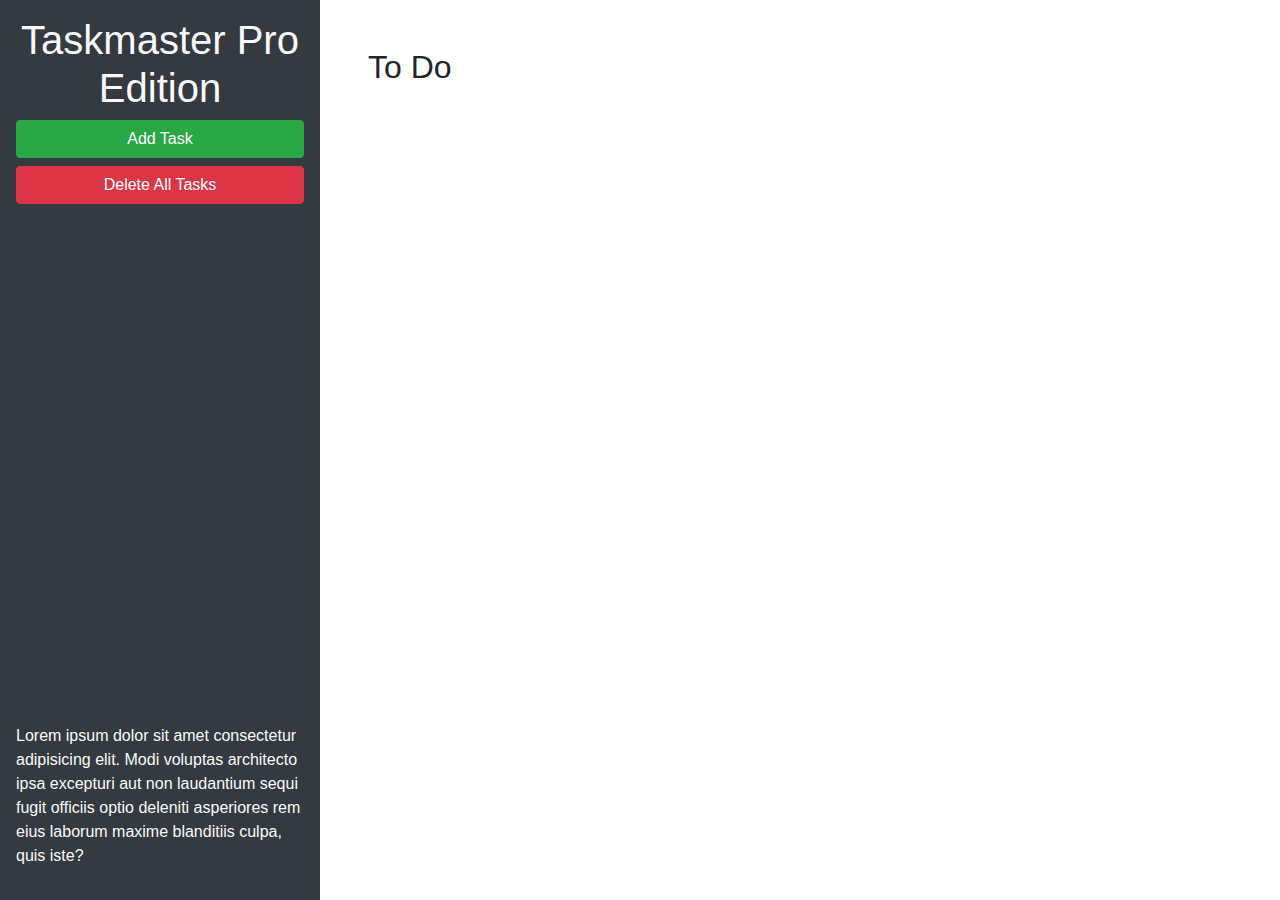
<file: MS Bootcamp/Projects/taskmaster-pro/index.html>
<!DOCTYPE html>
<html lang="en">

<head>
  <meta charset="UTF-8">
  <meta name="viewport" content="width=device-width, initial-scale=1.0">
  <meta http-equiv="X-UA-Compatible" content="ie=edge">
  <link rel="stylesheet" href="https://cdnjs.cloudflare.com/ajax/libs/twitter-bootstrap/4.3.1/css/bootstrap.min.css">
  <link rel="stylesheet" href="./assets/css/style.css" />
  <title>Taskmaster Pro</title>
</head>

<body>

  <div class="row min-vh-100 no-gutters">
    <header class="col-12 col-lg-3 bg-dark text-light d-flex flex-column p-4 p-lg-3">
      <h1 class="text-center">Taskmaster Pro Edition</h1>
      <button id="create-task" class="btn btn-block btn-success" data-toggle="modal" data-target="#task-form-modal">Add
        Task</button>
      <button id="remove-tasks" class="btn btn-block btn-danger">Delete All Tasks</button>
      <p class="mt-auto">Lorem ipsum dolor sit amet consectetur adipisicing elit. Modi voluptas architecto ipsa
        excepturi aut non
        laudantium sequi fugit officiis optio deleniti asperiores rem eius laborum maxime blanditiis culpa, quis iste?
      </p>
    </header>
    <main class="col-12 col-lg-9">
      <div class="m-5">
        <h2>To Do</h2>
        <ul id="list-toDo" class="list-group"> </ul>
      </div>
    </main>
  </div>

  <!-- Modal -->
  <div class="modal fade" id="task-form-modal" tabindex="-1" role="dialog" aria-labelledby="task-form-modal"
    aria-hidden="true">
    <div class="modal-dialog modal-dialog-centered" role="document">
      <div class="modal-content">
        <div class="modal-header">
          <h5 class="modal-title" id="task-form-modal">Add New Task</h5>
          <button type="button" class="close" data-dismiss="modal" aria-label="Close">
            <span aria-hidden="true">&times;</span>
          </button>
        </div>
        <div class="modal-body">
          <form>
            <div class="form-group">
              <label for="modalTaskDescription">Task description</label>
              <textarea id="modalTaskDescription" rows="3"></textarea>
            </div>
            <div class="form-group">
              <label for="modalDueDate">Due date</label>
              <input type="text" id="modalDueDate" placeholder="mm/dd/yyyy" autocomplete="off" />
            </div>
          </form>
        </div>
        <div class="modal-footer">
          <button type="button" class="btn btn-secondary" data-dismiss="modal">Close</button>
          <button type="button" class="btn btn-primary">Save Task</button>
        </div>
      </div>
    </div>
  </div>

  <script src="https://cdnjs.cloudflare.com/ajax/libs/jquery/3.4.1/jquery.min.js"></script>
  <script src="https://cdnjs.cloudflare.com/ajax/libs/popper.js/1.15.0/umd/popper.min.js"></script>
  <script src="https://cdnjs.cloudflare.com/ajax/libs/twitter-bootstrap/4.3.1/js/bootstrap.min.js"></script>
  <script src="./assets/js/script.js"></script>
</body>

</html>
</file>
<file: MS Bootcamp/Projects/taskmaster-pro/assets/css/style.css>
ul.list-group {
  min-height: 130px;
}
</file>
